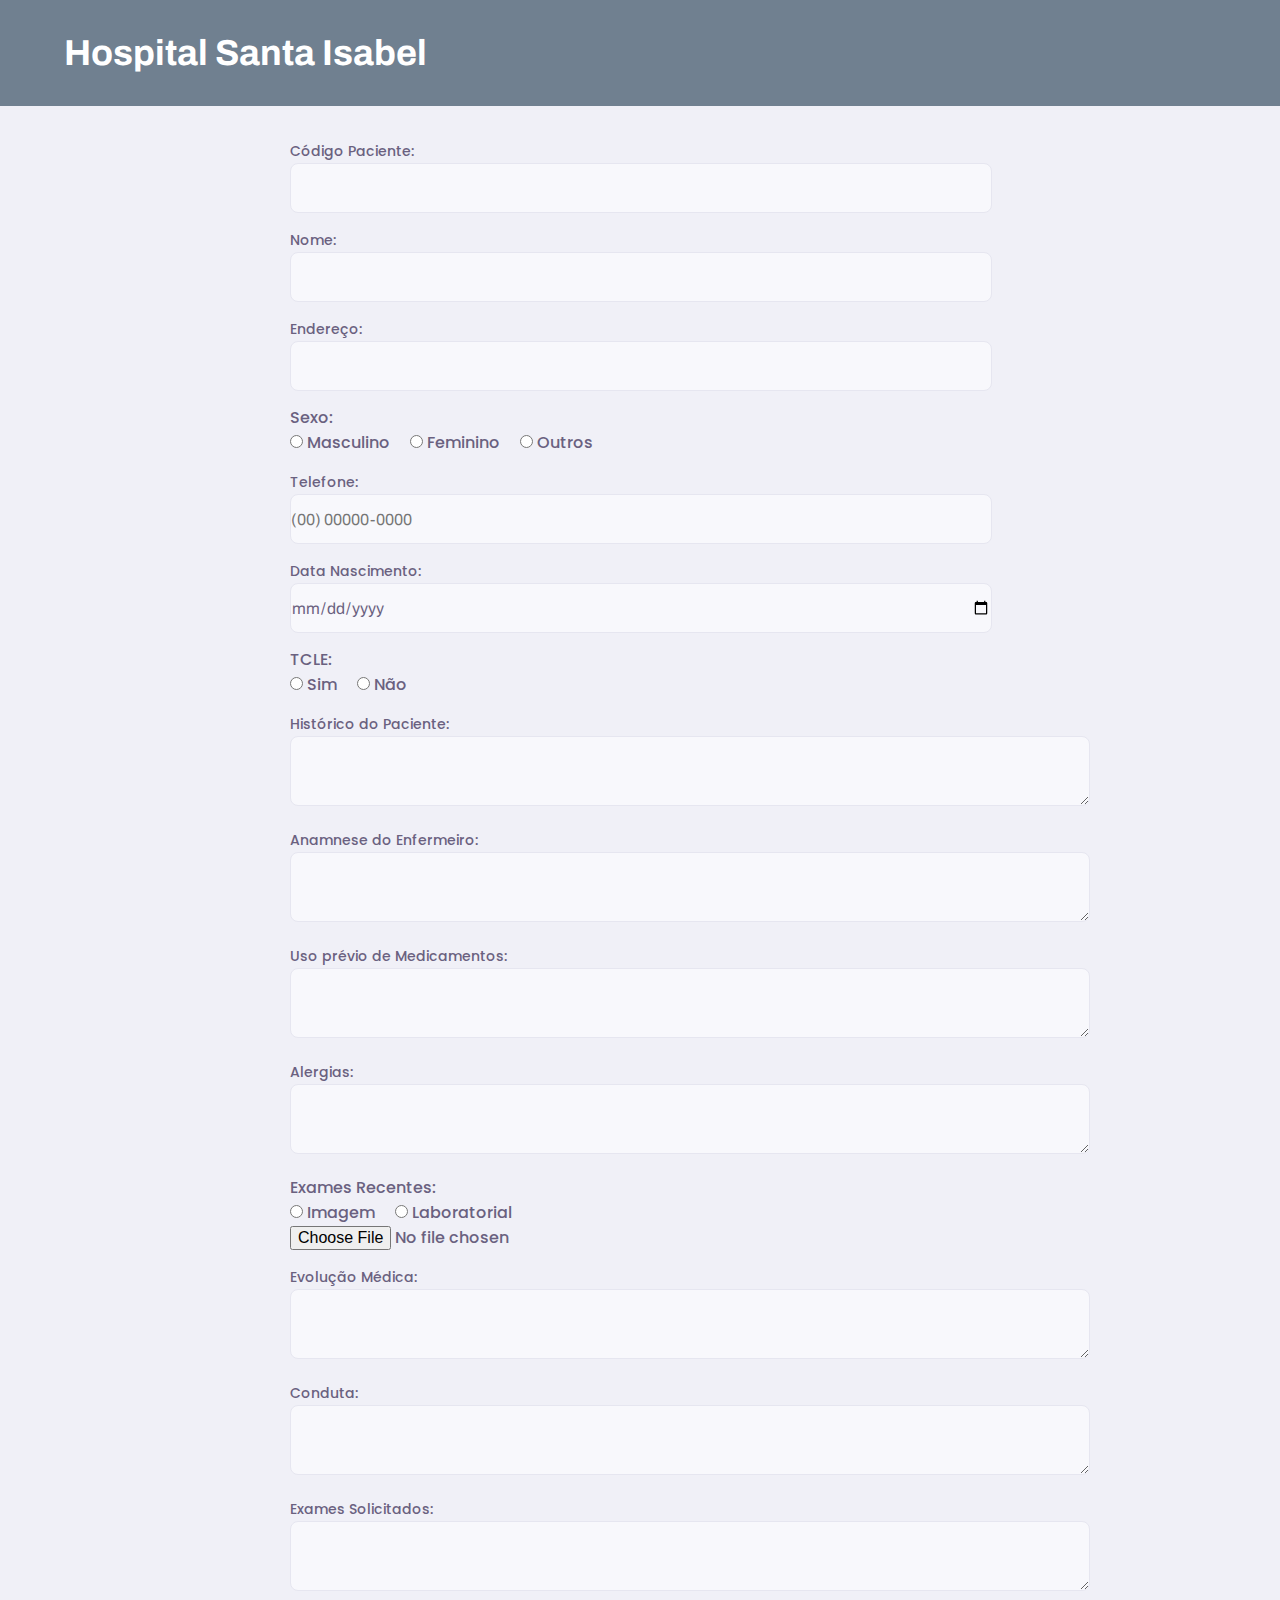
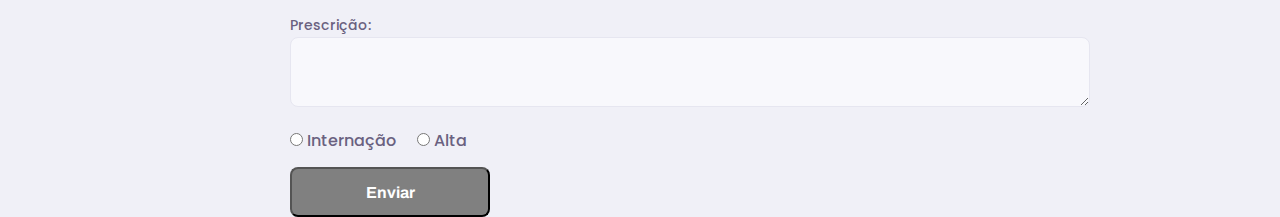
<file: index.html>
<!DOCTYPE html>
<html lang="en">

<head>
    <meta charset="UTF-8">
    <link rel="stylesheet" href="styles.css">
    <link href="https://fonts.googleapis.com/css2?family=Archivo:wght@400;700&family=Poppins&display=swap"
        rel="stylesheet">
    <meta name="viewport" content="width=device-width, initial-scale=1.0">
    <title>Prontuário Digital</title>
</head>

<body>
    <header class="page-header">
        <div class="header-content">
            <strong>Hospital Santa Isabel</strong>
        </div>
    </header>
    <div class="container">
        <form action="confirmacao.html" method="GET">
            <div class="input-block">
                <label for="name">Código Paciente: </label>
                <input type="text" maxlength="50" required />
            </div>
            <div class="input-block">
                <label for="name">Nome: </label>
                <input type="text" " maxlength=" 50" required />
            </div>
            
            <div class="input-block">
                <label for="email">Endereço: </label>
                <input type="text" maxlength="50" required />
            </div>

            <div class="input-block-radio">
                <label for="opSexo"> Sexo: </label>
                <div class="radio-items">
                    <input type="radio" name="opSexo" value="M" /> Masculino
                    <input type="radio" name="opSexo" value="F" /> Feminino
                    <input type="radio" name="opSexo" value="Outro" /> Outros
                </div>
            </div>
            
            <div class="input-block">
                <label for="phone">Telefone: </label>
                <input type="tel" placeholder="(00) 00000-0000" />
            </div>
            <div class="input-block">
                <label for="data">Data Nascimento: </label>
                <input type="date" required />
            </div>

            <div class="input-block-radio">
                <label for="opSexo"> TCLE: </label>
                <div class="radio-items">
                    <input type="radio" name="opSexo" value="M" /> Sim
                    <input type="radio" name="opSexo" value="F" /> Não
                </div>
            </div>

            <div class="input-block">
                <label for="comentario">Histórico do Paciente: </label>
                <div>
                    <textarea name="comentario" cols="85" rows="4" maxlength="255"></textarea>
                </div>
            </div>

            <div class="input-block">
                <label for="comentario">Anamnese do Enfermeiro: </label>
                <div>
                    <textarea name="comentario" cols="85" rows="4" maxlength="255"></textarea>
                </div>
            </div>

            <div class="input-block">
                <label for="comentario">Uso prévio de Medicamentos: </label>
                <div>
                    <textarea name="comentario" cols="85" rows="4" maxlength="255"></textarea>
                </div>
            </div>

            <div class="input-block">
                <label for="comentario">Alergias: </label>
                <div>
                    <textarea name="comentario" cols="85" rows="4" maxlength="255"></textarea>
                </div>
            </div>

            <div class="input-block-radio">
                <label for="opSexo"> Exames Recentes: </label>
                <div class="radio-items">
                    <input type="radio" name="opSexo" value="M" /> Imagem
                    <input type="radio" name="opSexo" value="F" /> Laboratorial
                </div>
                <input type="file" accept="image/*,.pdf" />
            </div>

            <div class="input-block">
                <label for="comentario">Evolução Médica: </label>
                <div>
                    <textarea name="comentario" cols="85" rows="4" maxlength="255"></textarea>
                </div>
            </div>

            <div class="input-block">
                <label for="comentario">Conduta: </label>
                <div>
                    <textarea name="comentario" cols="85" rows="4" maxlength="255"></textarea>
                </div>
            </div>

            <div class="input-block">
                <label for="comentario">Exames Solicitados: </label>
                <div>
                    <textarea name="comentario" cols="85" rows="4" maxlength="255"></textarea>
                </div>
            </div>

            <div class="input-block">
                <label for="comentario">Prescrição: </label>
                <div>
                    <textarea name="comentario" cols="85" rows="4" maxlength="255"></textarea>
                </div>
            </div>

            <div class="input-block-radio">
                <div class="radio-items">
                    <input type="radio" name="opSexo" value="M" /> Internação
                    <input type="radio" name="opSexo" value="F" /> Alta
                </div>
            </div>

            <div class="input-block">
                <button type="submit">Enviar</button>
            </div>
        </form>
    </div>
</body>

</html>
</file>
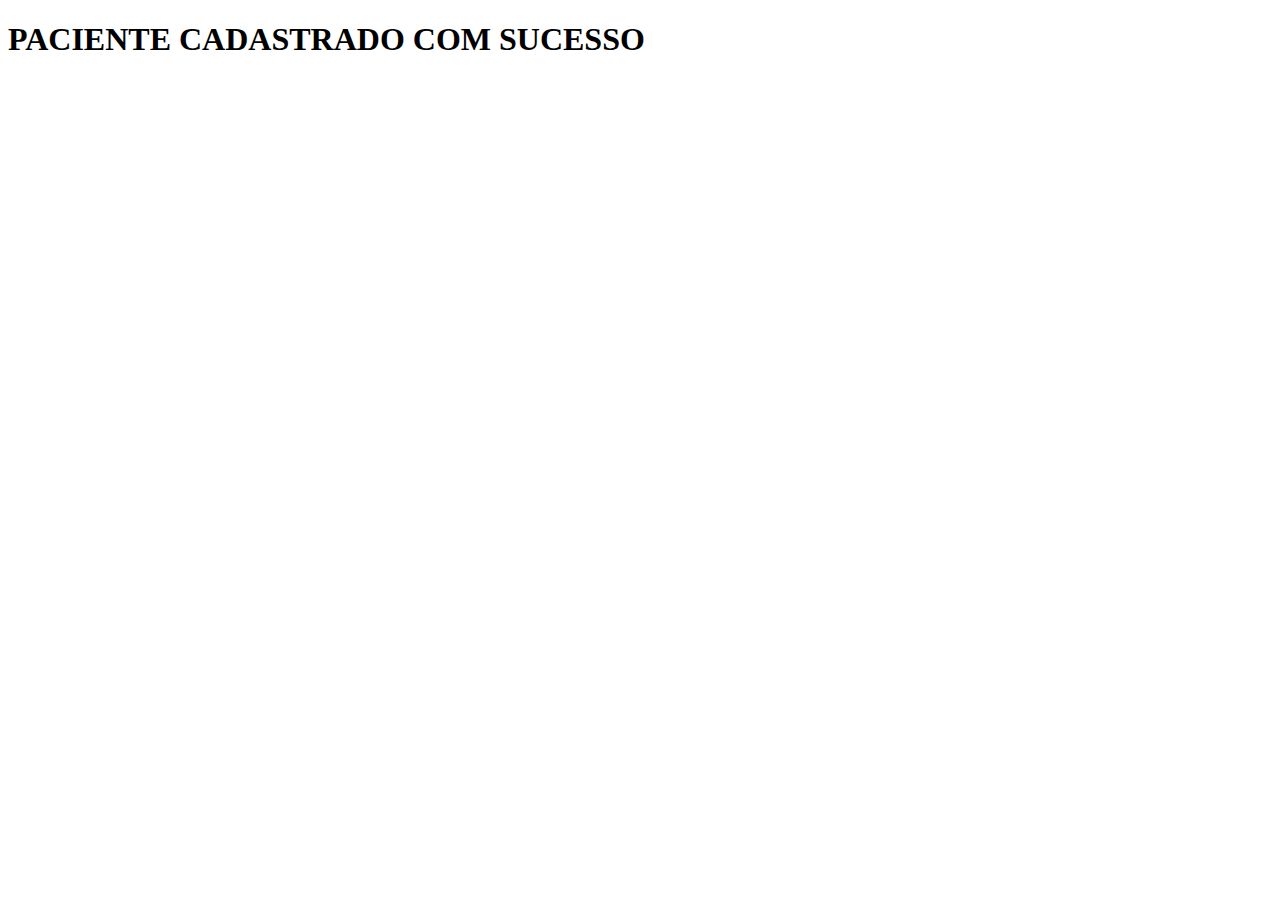
<file: confirmacao.html>
<!DOCTYPE html>
<html lang="en">
<head>
    <meta charset="UTF-8">
    <meta http-equiv="X-UA-Compatible" content="IE=edge">
    <meta name="viewport" content="width=device-width, initial-scale=1.0">
    <title>Formulãrio Eletrônico Hospital Santa Isabel</title>
</head>
<body>
    <h1>PACIENTE CADASTRADO COM SUCESSO</h1>
</body>
</html>
</file>
<file: styles.css>
*{
    margin: auto;
    padding: 0;
}

html,body{
    height: 100vh;
}

body{
    background: #F0F0F7;
}

body,
input,
button{
    font: 500 16px Poppins;
    color: #6A6180
}

input[type="radio"]{
    margin-left: 16px;
    margin-right: 0;
    align-content: flex-start;
}

.container{
    width: 90vw;
    max-width: 700px;
}


.input-block{
    margin-top: 32px;
    position: relative;
}

.input-block + .input-block{
    margin-top: 14px;
}
.input-block + .input-block-radio{
    margin-top: 14px;
}

.input-block-radio + .input-block{
    margin-top: 14px;
}

.input-block-radio :first-child{
    margin-left: 0;
}

.input-block label{
    font-size: 14px;
}


.input-block input,
.input-block select{
    width: 100%;
    height: 48px;
    border-radius: 8px;
    background-color: #F8F8FC;
    border: 1px solid #E6E6F0;
    outline: 0;
    font: 16px Archivo;
}

.input-block textarea{
    border-radius: 8px;
    background-color: #F8F8FC;
    border: 1px solid #E6E6F0;
    outline: 0;
    font: 16px Archivo;
}



.input-block:focus-within::after{
    width: calc(100% - 32px);
    height: 3px;
    content: '';
    background-color: #808080;
    position: absolute;
    left: 16px;
    right: 16px;
    bottom: 0;
}

.container button{
    justify-content: center;
    width: 200px;
    height: 50px;
    border-radius: 8px;
    font: 700 16px Archivo;
    text-decoration: none;
    color: #FFFFFF;
    background-color: #808080;
    transition: background-color 0.2s;
}

.container button:hover{
    background-color: #666;
}

.page-header{
    display: flex;
    flex-direction: column;
    background-color:  #708090;
}

.page-header .header-content{
    width: 90%;
    margin: 0 auto;
    position: relative;
    margin: 32px auto;
}

.page-header .header-content strong{
    font: 700 36px Archivo;
    line-height: 42px;
    color: #ffffff;
}
</file>
